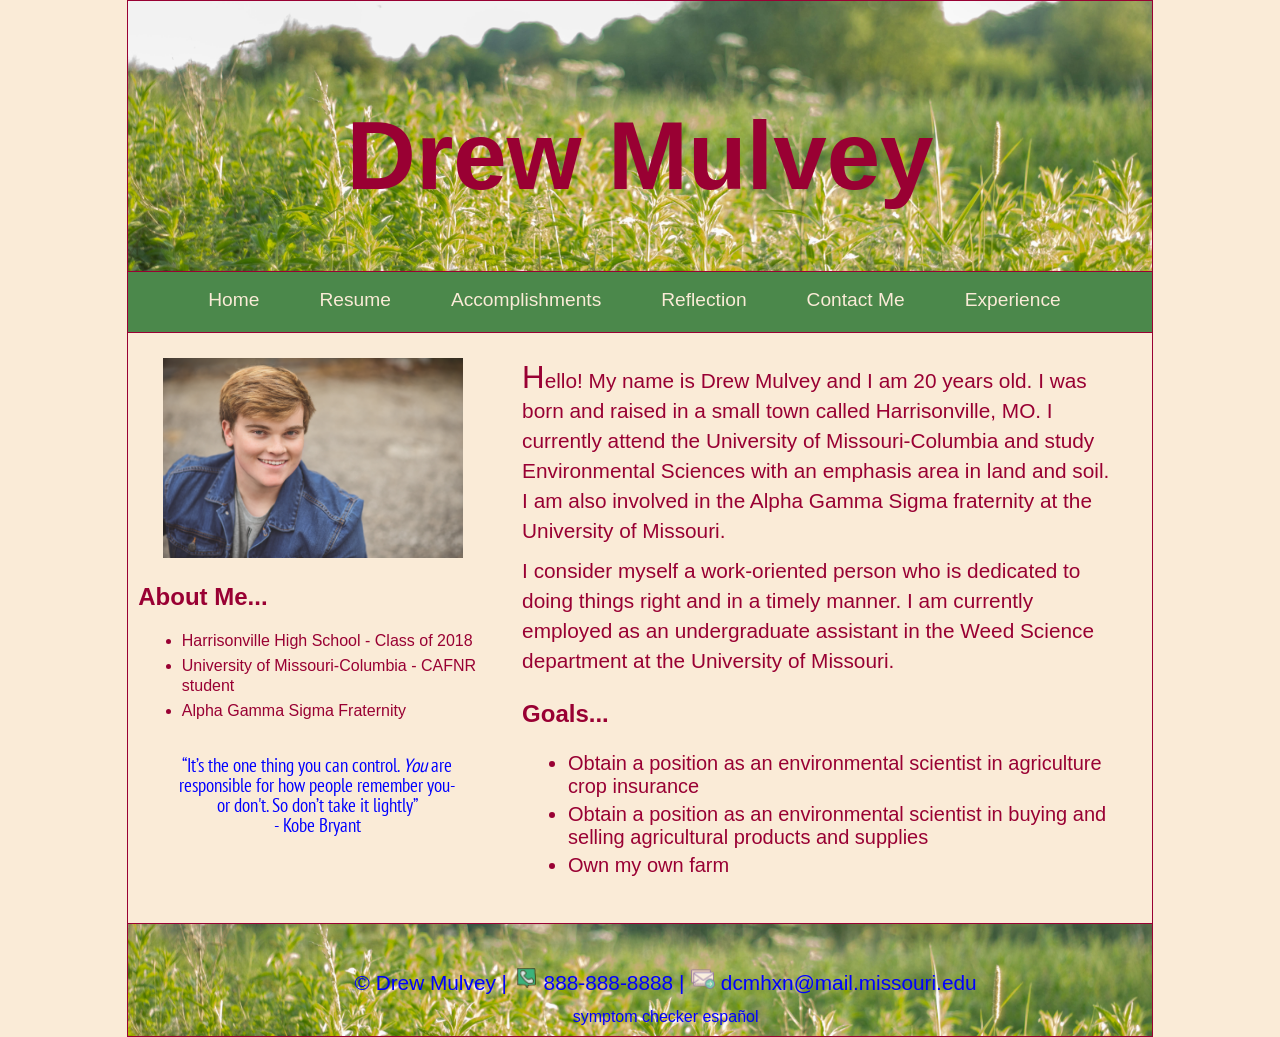
<file: islt_7310/islt_7310/index.html>
﻿<!DOCTYPE html>
<html lang="en-US">

<!--
Title:  Index page
Author:  Drew Mulvey
School/Term:  University of Missouri Spring 2020
Developed: Apr 5, 2020
Updated: May 1, 2020
Validated: May 8, 2020; Chrome & Firefox
-->      
      
<head>
       
<meta charset="utf-8">
<title>Home Page</title>

 <!--Custom font Week 6--> 
<link href="https://fonts.googleapis.com/css2?family=PT+Sans+Narrow&display=swap" rel="stylesheet">
 
 <!--favicon Week 6--> 
<link rel="shortcut icon" type="image/x-icon" href="favicon.ico">
    
<link rel="stylesheet"
href="style.css">
        
<link rel="stylesheet"
href="nav.css">
        
<style>
    a:hover{color:#990033;}
    a{text-decoration: none; font-size:125%;}
</style>

<!-- viewport meta tag Week 5-->   
<meta name="viewport" content="width=device-width, initial-scale=1">
      
 </head>

<body>
    <header><h1>Drew Mulvey</h1></header>
    <nav>
        <!--<div class="topnav">-->
        <!-- viewport meta tag Week 5-->
        <!--<a href="#" id="menu-icon">&#9776;</a>-->
        <!--<label id="hamburger">&#9776;</label>-->
        <a href="#" id="hamburger">&#9776;</a>
        <ul>
            <li class="active"><a href="index.html">Home</a></li>
            <li><a href="resume.html">Resume</a></li>
            <li><a href="accomplishments.html">Accomplishments</a></li>
            <li><a href="reflection.html">Reflection</a></li>
            <li><a href="Contact.html">Contact Me</a></li>
            <li>
                <a href="experience.html">Experience</a>
                <ul class="noMobile">
                    <li><a href="experience.html#Exp1">MU Lab Asst</a></li>
                    <li><a href="experience.html#Exp2">Turf Farm</a></li>
                    <li><a href="experience.html#Exp3">Lawn Care</a></li>
                </ul>
        </ul>

    </nav>
    
<!--   
   <SCRIPT LANGUAGE="JavaScript">


//Bread crumb script - Kevin Lynn Brown
//Duplicate directory names bug fix by JavaScriptKit.com
//Visit JavaScript Kit (http://javascriptkit.com) for script

var path = "";
var href = document.location.href;
var s = href.split("/");
for (var i=2;i<(s.length-1);i++) {
path+="<A HREF=\""+href.substring(0,href.indexOf("/"+s[i])+s[i].length+1)+"/\">"+s[i]+"</A> / ";
}
i=s.length-1;
path+="<A HREF=\""+href.substring(0,href.indexOf(s[i])+s[i].length)+"\">"+s[i]+"</A>";
var url = window.location.protocol + "//" + path;
document.writeln(url);

</script>
//-->
   
    <aside>
        <img src="images/Drew%20%20(6).jpg" alt="HeadShot" height="200">
        
        <h3>About Me...</h3>
       
        <ul style="font-size: 100%;"> 
            <li>Harrisonville High School - Class of 2018</li>
            <li>University of Missouri-Columbia - CAFNR student</li>
            <li>Alpha Gamma Sigma Fraternity</li>
        </ul>
        
        <blockquote>“It’s the one thing you can control. <em>You</em> are responsible for how people remember you-or don't. So don’t take it lightly” <br> - Kobe Bryant</blockquote>
    </aside>
    
    <main>
           
        <p>Hello! My name is Drew Mulvey and I am 20 years old. I was born and raised in a small town called Harrisonville, MO. I currently attend the University of Missouri-Columbia and study Environmental Sciences with an emphasis area in land and soil. I am also involved in the Alpha Gamma Sigma fraternity at the University of Missouri.</p>
        <p>I consider myself a work-oriented person who is dedicated to doing things right and in a timely manner. I am currently employed as an undergraduate assistant in the Weed Science department at the University of Missouri.</p>
    
     <!--Heading 2/2-->
        <h3 style="text-align: left;">Goals...</h3>

        <ul style="font-size: 125%;">
            <li>Obtain a position as an environmental scientist in agriculture crop insurance</li>
            <li>Obtain a position as an environmental scientist in buying and selling agricultural products and supplies</li>
            <li>Own my own farm</li>
        </ul>
    </main>
    
    <!--JavaScript credit
  <p align="left">This free script provided by <a href="http://javascriptkit.com">JavaScript Kit</a></p> --> 
  
<footer>
       <section class="box">
       <p>
        &copy; Drew Mulvey | 
        <img src="images/icons8-phone-24.png" alt="phone" class="phone">
        <img src="images/icons8-phone-24.png" alt="phone" class="phonebig">
        888-888-8888 |
        
      <img src="images/icons8-send-email-24.png" alt="email" class="email">
        <img src="images/icons8-send-email-24.png" alt="email" class="emailbig">
        <a href="mailto:dcmhxn@mail.missouri.edu">   dcmhxn@mail.missouri.edu </a>
    </p>
    
    </section>
    
    <div id="counter">
           <a href='https://www.symptoma.es/'>symptom checker español</a> <script type='text/javascript' src='https://www.freevisitorcounters.com/auth.php?id=df9302ecb84e5f877320fab4940d27d0bf8ca4aa'></script>
<script type="text/javascript" src="https://www.freevisitorcounters.com/en/home/counter/686211/t/9"></script>
        </div>  
   
    </footer>

</body>
    
</html>
</file>
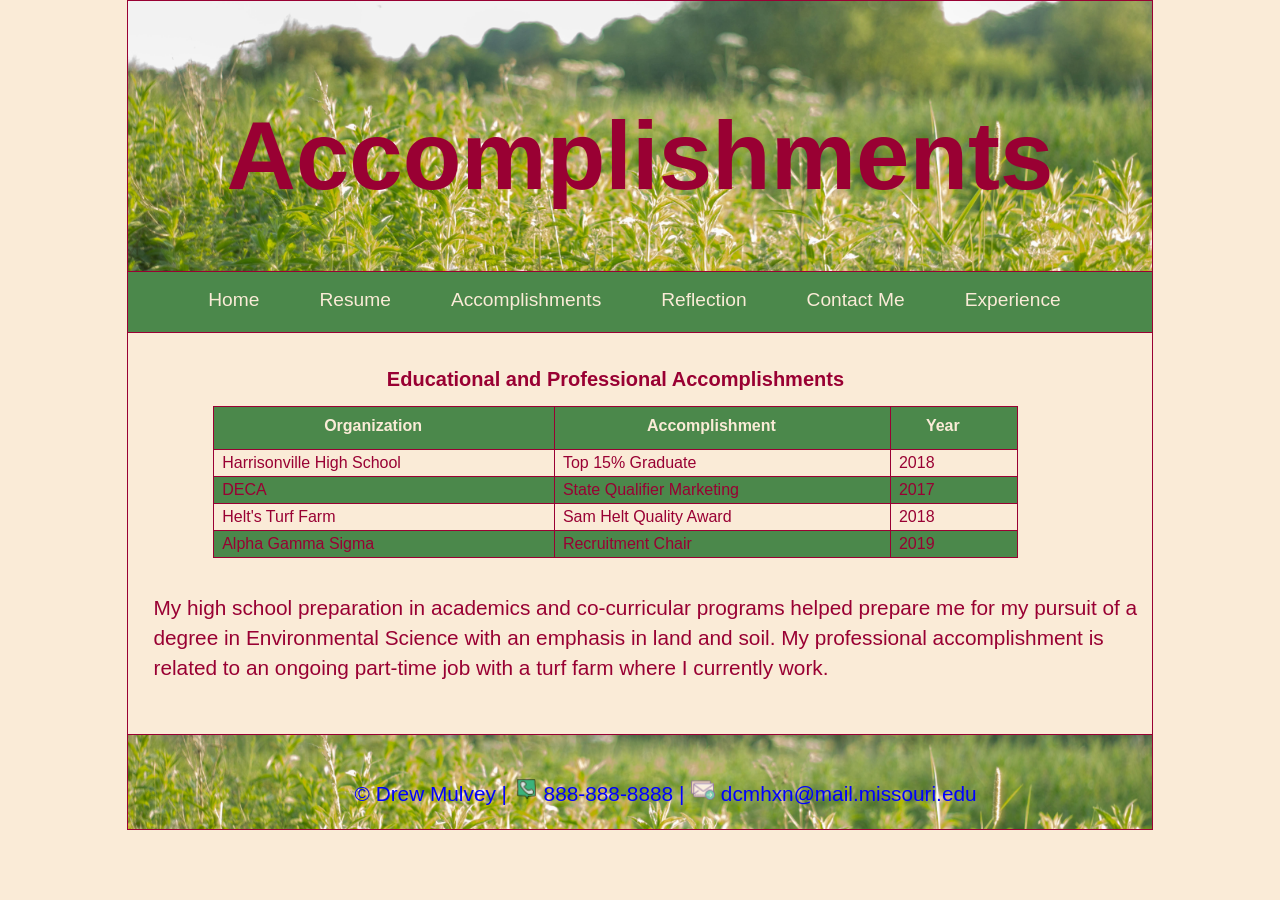
<file: islt_7310/islt_7310/accomplishments.html>
﻿<!DOCTYPE html>

<html lang="en-US">

<!--
Title:  Professional Accomplishments Page
Author:  Drew Mulvey
School/Term:  University of Missouri Spring 2020
Modified & Validated: May 8, 2020, Chrome, Firefox
-->

<head>

    <meta charset="utf-8">
    <title>Professional Accomplishments</title>
    
     <!--favicon Week 6--> 
    <link rel="shortcut icon" type="image/x-icon" href="favicon.ico">

    <link rel="stylesheet" href="style.css">

    <link rel="stylesheet" href="nav.css">

    <style>

        ul.a {
            list-style-type: square;
        }
    
        main {width: 97%;}
         
    </style>
    
    <!-- viewport meta tag Week 5-->
    <meta name="viewport" content="width=device-width, initial-scale=1">
    
</head>

<body>

    <h1>Accomplishments</h1>
    <nav>
        <!--<div class="topnav">-->
        <!-- viewport meta tag Week 5-->
        <!--<a href="#" id="menu-icon">&#9776;</a>-->
        <!--<label id="hamburger">&#9776;</label>-->
        <a href="#" id="hamburger">&#9776;</a>
        <ul>
            <li class="active"><a href="index.html">Home</a></li>
            <li><a href="resume.html">Resume</a></li>
            <li><a href="accomplishments.html">Accomplishments</a></li>
            <li><a href="reflection.html">Reflection</a></li>
            <li><a href="Contact.html">Contact Me</a></li>
            <li>
                <a href="experience.html">Experience</a>
                <ul class="noMobile">
                    <li><a href="experience.html#Exp1">MU Lab Asst</a></li>
                    <li><a href="experience.html#Exp2">Turf Farm</a></li>
                    <li><a href="experience.html#Exp3">Lawn Care</a></li>
                </ul>
        </ul>

    </nav>

   <!--< Hide aside for table - week 7
    <aside>
        <img src="images/Drew%20%20(6).jpg" alt="HeadShot" height="200">
        
        <blockquote>“It’s the one thing you can control. <em>You</em> are responsible for how people remember you-or don't. So don’t take it lightly” <br> - Kobe Bryant</blockquote>
    </aside>
    -->

    <main> 
    
    <!--Table, Figure, and figcaption Week 7-->
   <figure>
     
    <figcaption>Educational and Professional Accomplishments</figcaption>
    
    <table>
      
        <thead>
        <tr>
            <th id="hdr_Organization" scope="col">Organization</th>
            <th id="hdr_Accomplishment" scope="col">Accomplishment</th>
            <th id="hdr_Year" scope="col">Year</th>
        </tr>
        </thead>
        
        <tbody>
        <tr>
            <td headers="hdr_Organization">Harrisonville High School</td>
            <td headers="hdr_Accomplishment">Top 15% Graduate</td>
            <td headers="hdr_Year">2018</td>
        </tr>
        
        <tr>
            <td>DECA</td>
            <td>State Qualifier Marketing</td>
            <td>2017</td>
        </tr>
      
        <tr>
            <td>Helt's Turf Farm</td>
            <td>Sam Helt Quality Award</td>
            <td>2018</td>
        </tr>
        
        <tr>
            <td>Alpha Gamma Sigma</td>
            <td>Recruitment Chair</td>
            <td>2019</td>
        </tr>
        
        </tbody>
        
         </table>
         </figure>
         
        <!--<Unordered List 
        <h3>Educational</h3>

        <ul style="font-size: 125%" class="a">
            <li>Top 15% of Graduating Class - May 2018</li>
            <li>Missouri State DECA Qualifier, Buying and Merchandising - March 2017</li>
        </ul>

        <h3>Professional</h3>

        <ul style="font-size: 125%" class="a">
            <li>July 2018 - Sam Helt "Best Quality Award"</li>
        </ul>
        -->

        <p>My high school preparation in academics and co-curricular programs helped prepare me for my pursuit of a degree in Environmental Science with an emphasis in land and soil. My professional accomplishment is related to an ongoing part-time job with a turf farm where I currently work.</p>
        
    </main>

  <footer>
       <section class="box">
       <p>
        &copy; Drew Mulvey | 
        <img src="images/icons8-phone-24.png" alt="phone" class="phone">
        <img src="images/icons8-phone-24.png" alt="phone" class="phonebig">
        888-888-8888 |
        
      <img src="images/icons8-send-email-24.png" alt="email" class="email">
        <img src="images/icons8-send-email-24.png" alt="email" class="emailbig">
        <a href="mailto:dcmhxn@mail.missouri.edu">   dcmhxn@mail.missouri.edu </a>
    </p>
    </section>
    </footer>


</body>
    
</html>
</file>
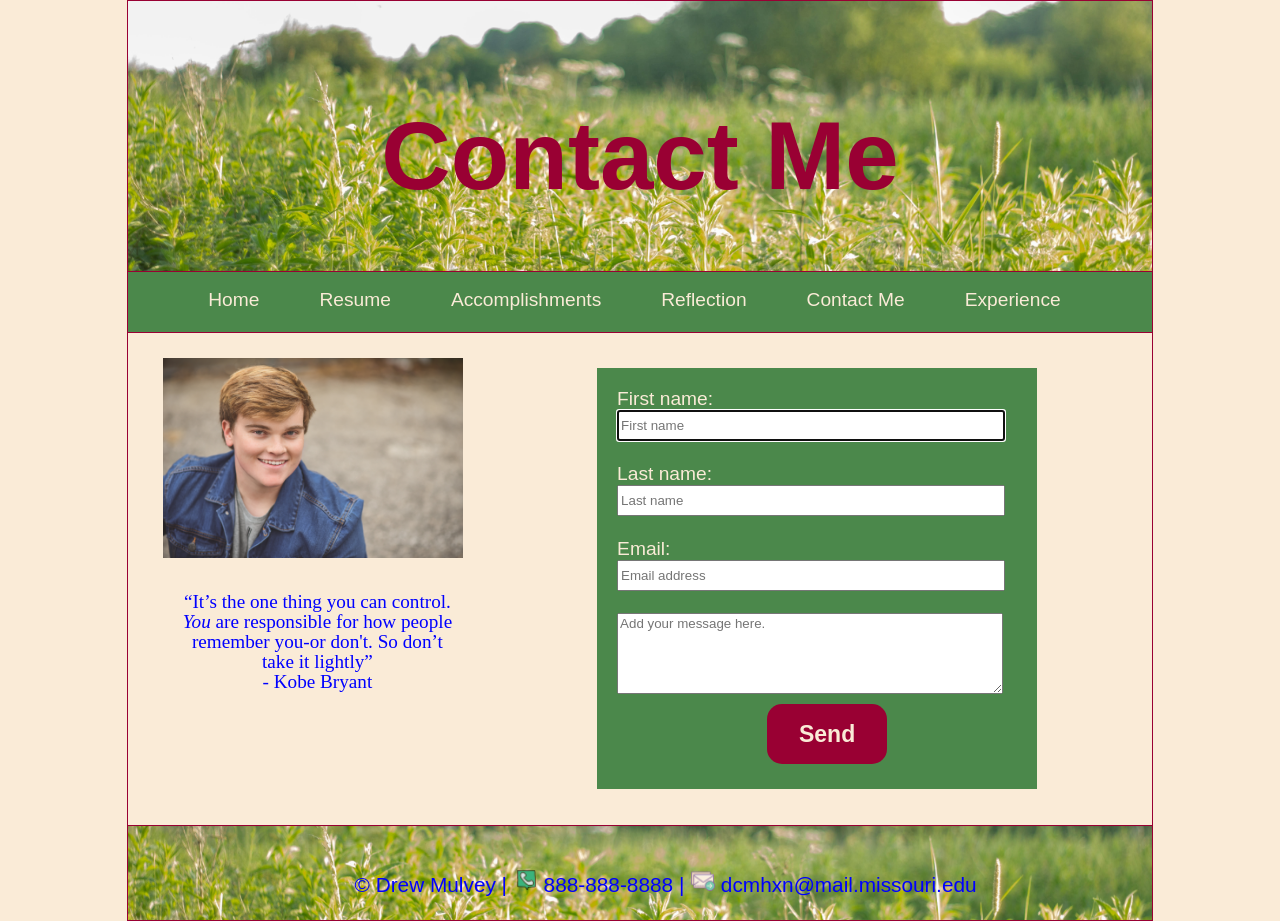
<file: islt_7310/islt_7310/Contact.html>
<!DOCTYPE html>
<html lang="en-US">
<!--
Title:  Contact Me page
Author:  Drew Mulvey
School/Term:  University of Missouri Spring 2020
Developed: Apr 5, 2020
Updated: May 1, 2020
Validated: May 8, 2020; Chrome & Firefox
-->
<head>
       
<meta charset="utf-8">
<title>Contact Me Page</title>
   
    <!--favicon Week 6--> 
<link rel="shortcut icon" type="image/x-icon" href="favicon.ico">
    
<link rel="stylesheet"
href="style.css">
        
<link rel="stylesheet"
href="nav.css">
        
<style>
     a:hover{color:#990033;}
    a{text-decoration: none; font-size:125%;}
    
</style>

<!-- viewport meta tag Week 5-->   
<meta name="viewport" content="width=device-width, initial-scale=1">
      
 </head>

<body>
    <header><h1>Contact Me</h1></header>
    <nav>
        <!--<div class="topnav">-->
        <!-- viewport meta tag Week 5-->
        <!--<a href="#" id="menu-icon">&#9776;</a>-->
        <!--<label id="hamburger">&#9776;</label>-->
        <a href="#" id="hamburger">&#9776;</a>
        <ul>
            <li class="active"><a href="index.html">Home</a></li>
            <li><a href="resume.html">Resume</a></li>
            <li><a href="accomplishments.html">Accomplishments</a></li>
            <li><a href="reflection.html">Reflection</a></li>
            <li><a href="Contact.html">Contact Me</a></li>
            <li>
                <a href="experience.html">Experience</a>
                <ul class="noMobile">
                    <li><a href="experience.html#Exp1">MU Lab Asst</a></li>
                    <li><a href="experience.html#Exp2">Turf Farm</a></li>
                    <li><a href="experience.html#Exp3">Lawn Care</a></li>
                </ul>
        </ul>

        <!--</div>-->
    </nav>
   
   <aside>
        <img src="images/Drew%20%20(6).jpg" alt="HeadShot" height="200">
        
        <blockquote>“It’s the one thing you can control. <em>You</em> are responsible for how people remember you-or don't. So don’t take it lightly” <br> - Kobe Bryant</blockquote>
    </aside>
    
<main>

<!--Contact Form Week 7-->
<div class="container">
   
    <form action= "mailto:dcmhxn@mail.missouri.edu?Subject=Professional%20Website%20Contact" method="post" enctype="text/plain">

    <label class="label" for="firstname">First name:</label>
    <input type="text" id="firstname" placeholder="First name" autofocus required> 
    <br>
    <br>
    
    <label class="label" for="lastname" >Last name:</label>
    <input type="text" id="lastname" placeholder="Last name" required>
    <br>
    <br>
        
    <label class="label" for="email">Email:</label>
    <input type="email" id="email" placeholder="Email address" required>
    <br> 
    <br>
        
    <textarea id="message" placeholder="Add your message here." required></textarea>   
    <br>
       
    <input type="submit" id="submit" value="Send">
    
  </form>
</div>
       
</main>
    
  <footer>
       <section class="box">
       <p>
        &copy; Drew Mulvey | 
        <img src="images/icons8-phone-24.png" alt="phone" class="phone">
        <img src="images/icons8-phone-24.png" alt="phone" class="phonebig">
        888-888-8888 |
        
      <img src="images/icons8-send-email-24.png" alt="email" class="email">
        <img src="images/icons8-send-email-24.png" alt="email" class="emailbig">
        <a href="mailto:dcmhxn@mail.missouri.edu">   dcmhxn@mail.missouri.edu </a>
    </p>
    </section>
    </footer>

</body>
    
</html>
</file>
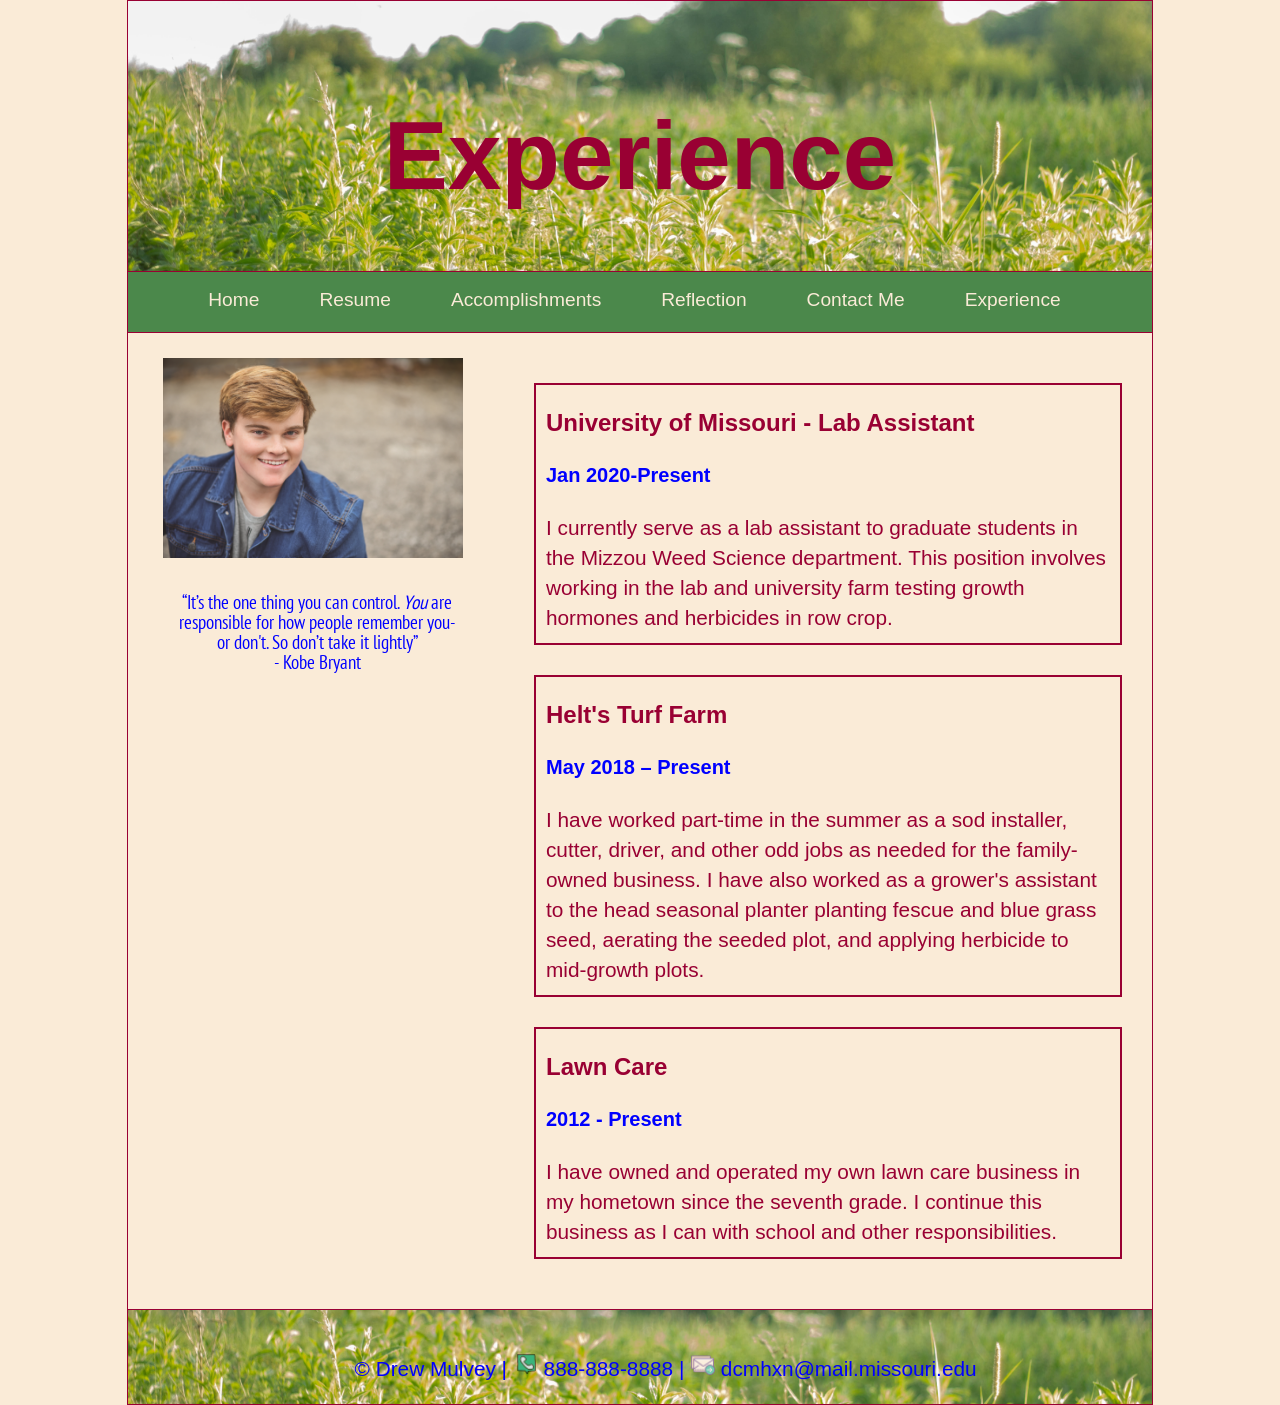
<file: islt_7310/islt_7310/experience.html>
<!DOCTYPE html>
<html lang="en-US">
<!--
Title:  Experience page
Author:  Drew Mulvey
School/Term:  University of Missouri Spring 2020
Developed: Apr 30, 2020
Updated: May 1, 2020
Validated: May 8, 2020; Chrome & Firefox
-->
<head>
       
<meta charset="utf-8">
<title>Experience Page</title>

 <!--Custom font Week 6--> 
<link href="https://fonts.googleapis.com/css2?family=PT+Sans+Narrow&display=swap" rel="stylesheet">
 
 <!--favicon Week 6--> 
<link rel="shortcut icon" type="image/x-icon" href="favicon.ico">
    
<link rel="stylesheet"
href="style.css">
        
<link rel="stylesheet"
href="nav.css">
        
<style>
    a:hover{color:#990033;}
    a{text-decoration: none; font-size:125%;}
</style>

<!-- viewport meta tag Week 5-->   
<meta name="viewport" content="width=device-width, initial-scale=1">
      
 </head>

<body>
    <header><h1>Experience</h1></header>
    <nav>
        <!--<div class="topnav">-->
        <!-- viewport meta tag Week 5-->
        <!--<a href="#" id="menu-icon">&#9776;</a>-->
        <!--<label id="hamburger">&#9776;</label>-->
        <a href="#" id="hamburger">&#9776;</a>
        <ul>
            <li class="active"><a href="index.html">Home</a></li>
            <li><a href="resume.html">Resume</a></li>
            <li><a href="accomplishments.html">Accomplishments</a></li>
            <li><a href="reflection.html">Reflection</a></li>
            <li><a href="Contact.html">Contact Me</a></li>
            <li>
                <a href="experience.html">Experience</a>
                <ul class="noMobile">
                    <li><a href="experience.html#Exp1">MU Lab Asst</a></li>
                    <li><a href="experience.html#Exp2">Turf Farm</a></li>
                    <li><a href="experience.html#Exp3">Lawn Care</a></li>
                </ul>
        </ul>   
     </nav>
<!--</div>-->
   
    <aside>
        <img src="images/Drew%20%20(6).jpg" alt="HeadShot" height="200">
        
        <blockquote>“It’s the one thing you can control. <em>You</em> are responsible for how people remember you-or don't. So don’t take it lightly” <br> - Kobe Bryant</blockquote>
    </aside>
   
    <main>

    <section id="Exp1">
    <h3>University of Missouri - Lab Assistant</h3>
    <h4>Jan 2020-Present</h4>
    <p>I currently serve as a lab assistant to graduate students in the Mizzou Weed Science department. This position involves working in the lab and university farm testing growth hormones and herbicides in row crop.
        </p></section>
        
    <section id="Exp2">
        <h3>Helt's Turf Farm</h3>
        <h4>May 2018 – Present</h4>
        <p>I have worked part-time in the summer as a sod installer, cutter, driver, and other odd jobs as needed for the family-owned business. I have also worked as a grower's assistant to the head seasonal planter planting fescue and blue grass seed, aerating the seeded plot, and applying herbicide to mid-growth plots. </p>
        </section>
        
    <section id="Exp3">
        <h3>Lawn Care</h3>
        <h4>2012 - Present</h4>
        <p>I have owned and operated my own lawn care business in my hometown since the seventh grade. I continue this business as I can with school and other responsibilities.</p>
        </section> 
        
    </main>
    
   <footer>
       <section class="box">
       <p>
        &copy; Drew Mulvey | 
        <img src="images/icons8-phone-24.png" alt="phone" class="phone">
        <img src="images/icons8-phone-24.png" alt="phone" class="phonebig">
        888-888-8888 |
        
     <img src="images/icons8-send-email-24.png" alt="email" class="email">
        <img src="images/icons8-send-email-24.png" alt="email" class="emailbig">
        <a href="mailto:dcmhxn@mail.missouri.edu">   dcmhxn@mail.missouri.edu </a>
    </p>
    </section>
    </footer>

</body>
    
</html>
</file>
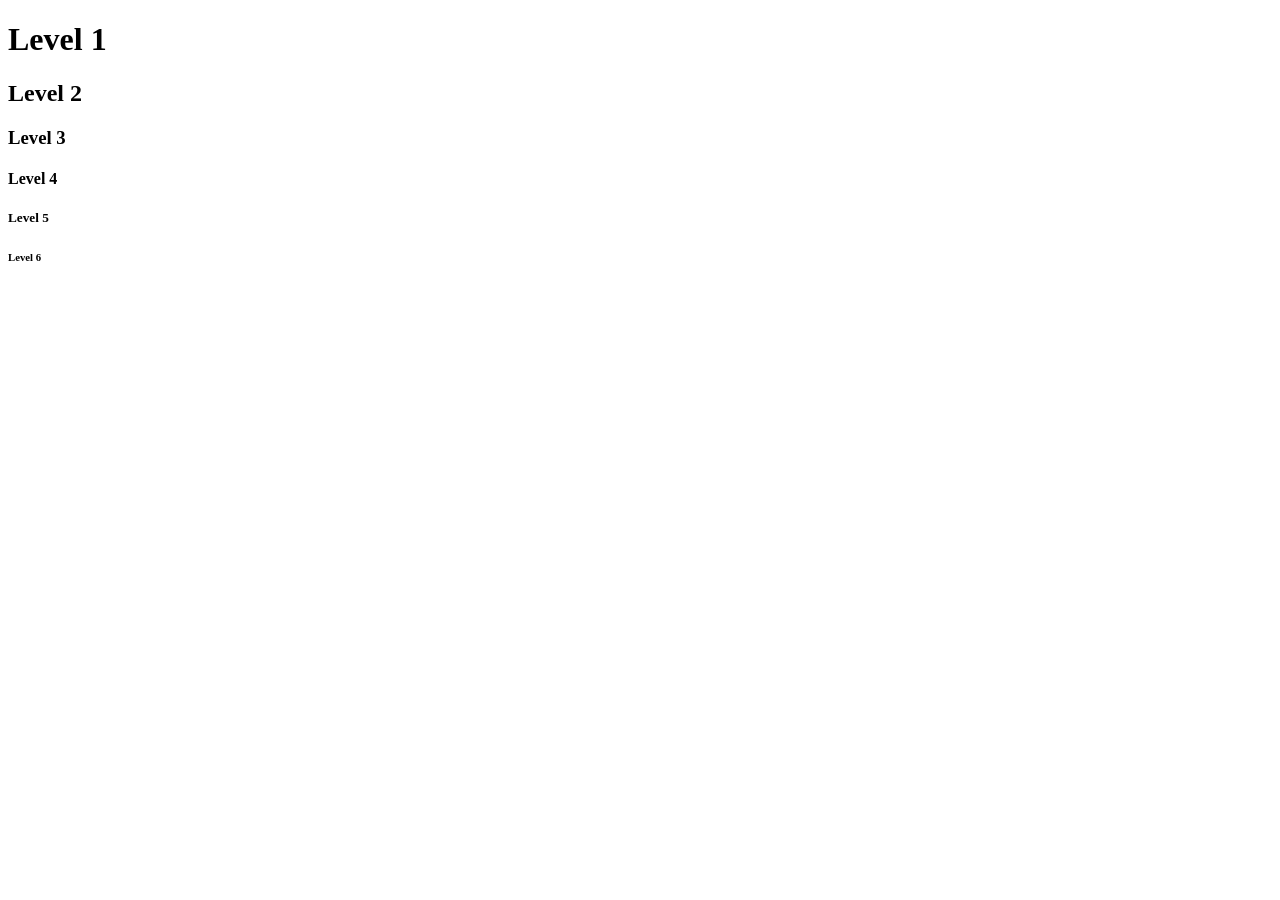
<file: islt_7310/islt_7310/headings.html>
<!DOCTYPE html>
<html lang="en-US">
    <head>
        <meta charset="utf-8">               
        <title>Formatting Text - Headings</title>
    </head>
    <body>
        <h1>Level 1</h1>    
        <h2>Level 2</h2>
        <h3>Level 3</h3>
        <h4>Level 4</h4>
        <h5>Level 5</h5>
        <h6>Level 6</h6>
    </body>
</html>
</file>
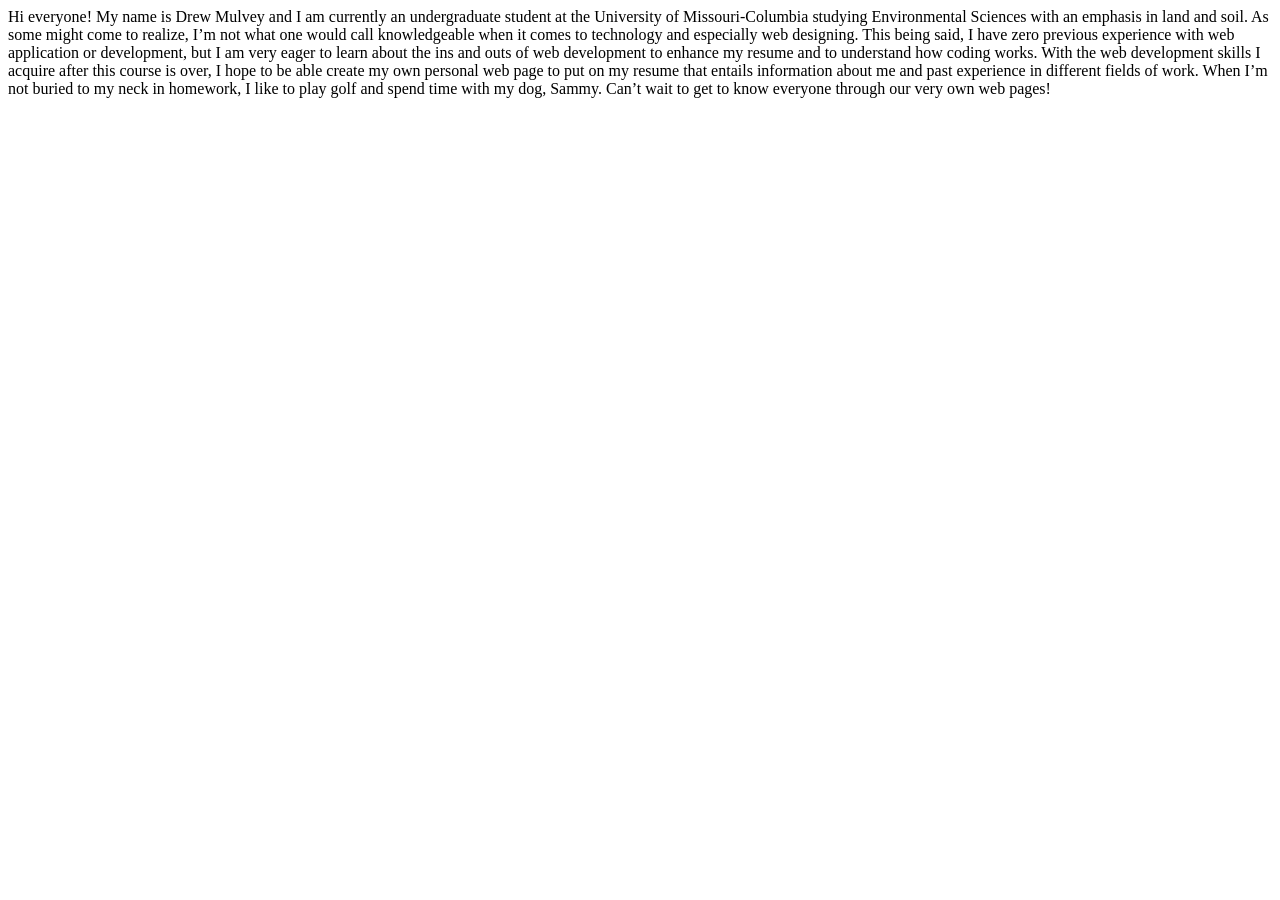
<file: islt_7310/islt_7310/introHTML_Mulvey.html>
<!DOCTYPE html>
<html lang="en-US">
<head>
<meta charset="utf-8">
<title>Welcome to Drew Mulvey's Website</title>
</head>
<body>
Hi everyone! My name is Drew Mulvey and I am currently an undergraduate student at the University of Missouri-Columbia studying Environmental Sciences with an emphasis in land and soil. As some might come to realize, I’m not what one would call knowledgeable when it comes to technology and especially web designing. This being said, I have zero previous experience with web application or development, but I am very eager to learn about the ins and outs of web development to enhance my resume and to understand how coding works. With the web development skills I acquire after this course is over, I hope to be able create my own personal web page to put on my resume that entails information about me and past experience in different fields of work. When I’m not buried to my neck in homework, I like to play golf and spend time with my dog, Sammy. Can’t wait to get to know everyone through our very own web pages! 
</body>
</html>
</file>
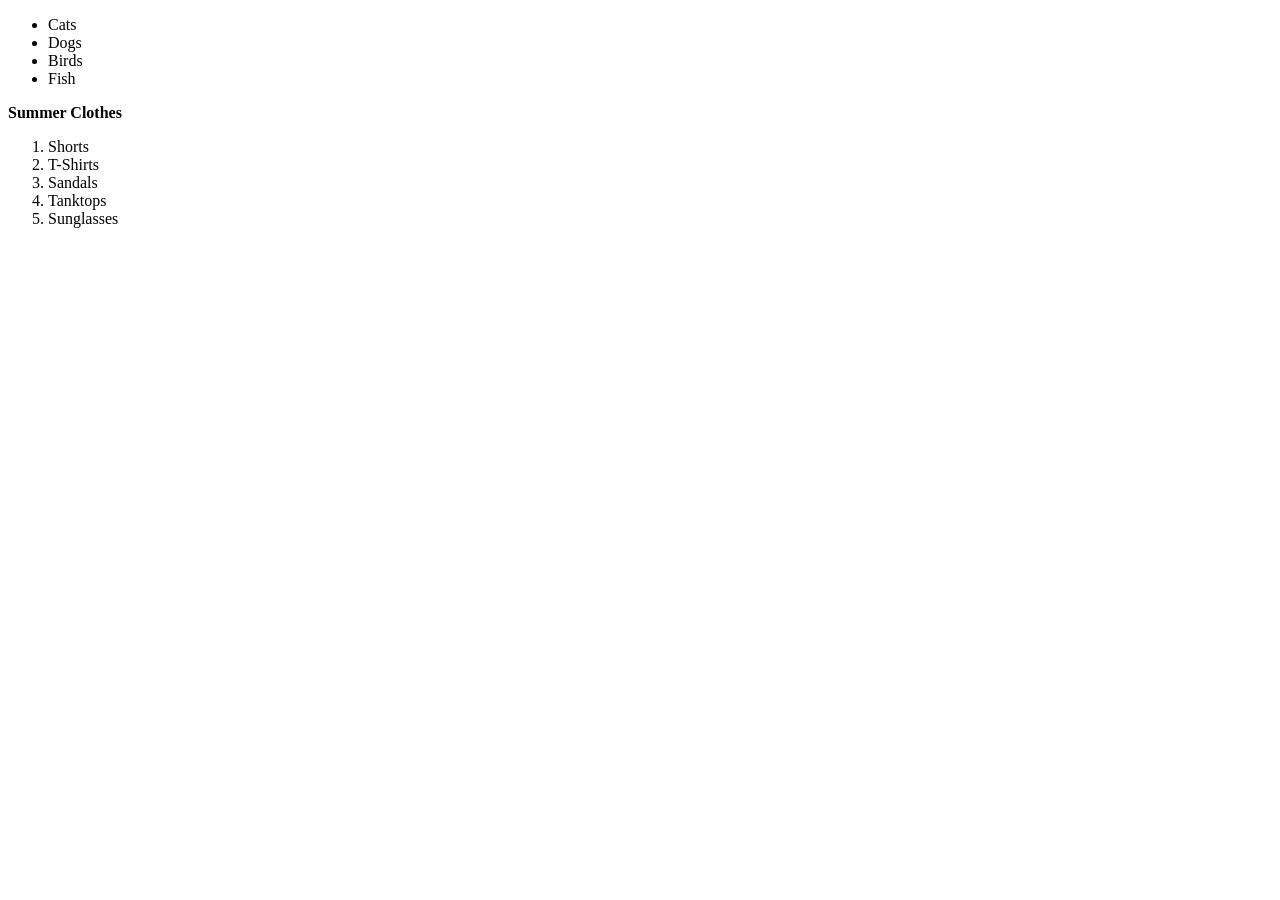
<file: islt_7310/islt_7310/lists.html>
<!DOCTYPE html>
<html lang="en-US">
    <head>
        <meta charset="utf-8">               
        <title>Formatting Text - Lists</title>
    </head>
    <body>
        <ul>
            <li>Cats</li>
            <li>Dogs</li>
            <li>Birds</li>
            <li>Fish</li>
        </ul>
    
        <p><strong>Summer Clothes</strong></p>
        <ol>
            <li>Shorts</li>
            <li>T-Shirts</li>
            <li>Sandals</li>
            <li>Tanktops</li>
            <li>Sunglasses</li>
        </ol>
    </body>
</html>
</file>
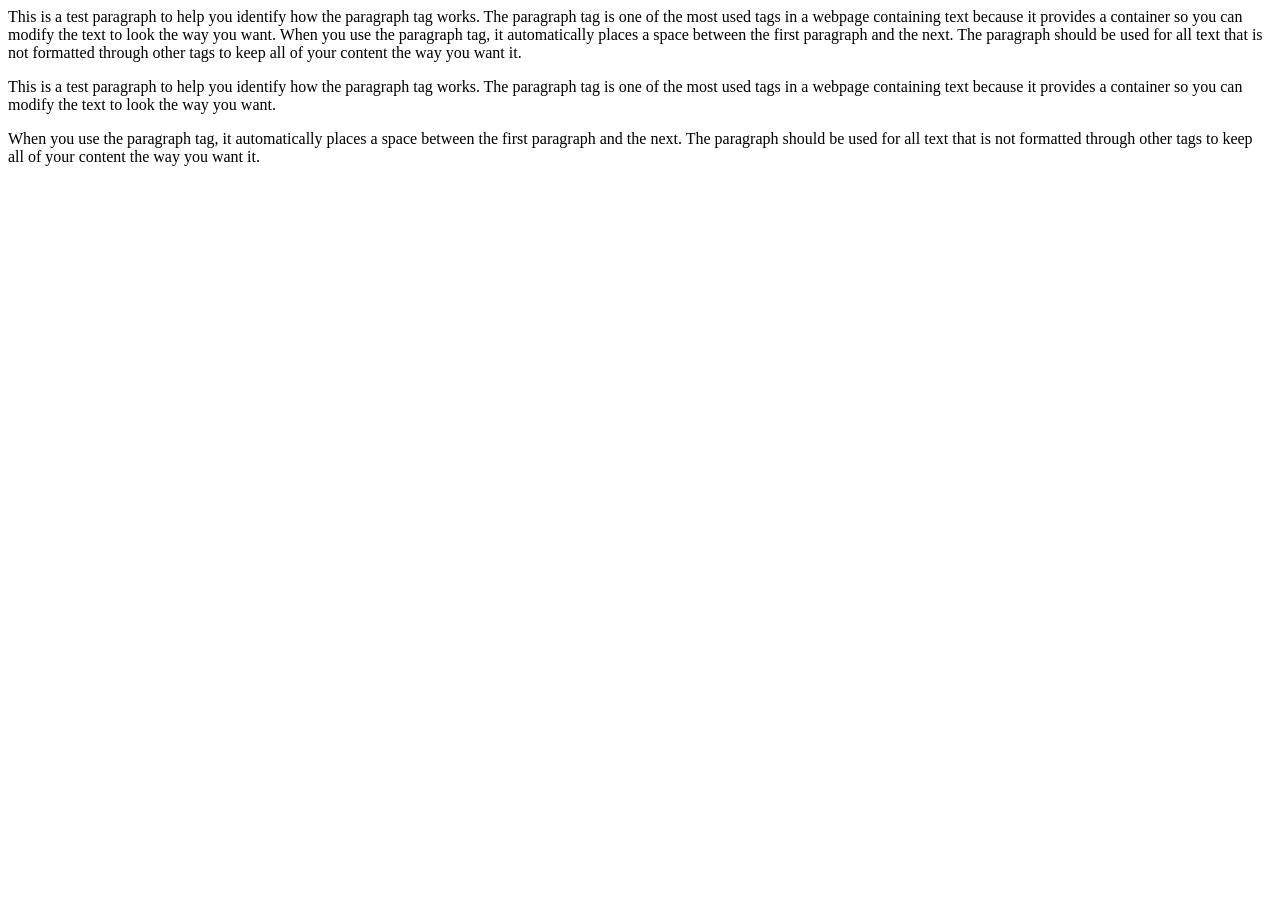
<file: islt_7310/islt_7310/paragraphs.html>
<!DOCTYPE html>
<html lang="en-US">
    <head>
        <meta charset="utf-8">               
        <title>Formatting Text - Paragraphs</title>
    </head>
    <body>
        This is a test paragraph to help you identify how the paragraph tag works. The paragraph tag is one of the most used tags in a webpage containing text because it provides a container so you can modify the text to look the way you want.
        
        When you use the paragraph tag, it automatically places a space between the first paragraph and the next. The paragraph should be used for all text that is not formatted through other tags to keep all of your content the way you want it.
        
        <p>This is a test paragraph to help you identify how the paragraph tag works. The paragraph tag is one of the most used tags in a webpage containing text because it provides a container so you can modify the text to look the way you want.</p>
        <p>When you use the paragraph tag, it automatically places a space between the first paragraph and the next. The paragraph should be used for all text that is not formatted through other tags to keep all of your content the way you want it.</p>
    </body>
</html>
</file>
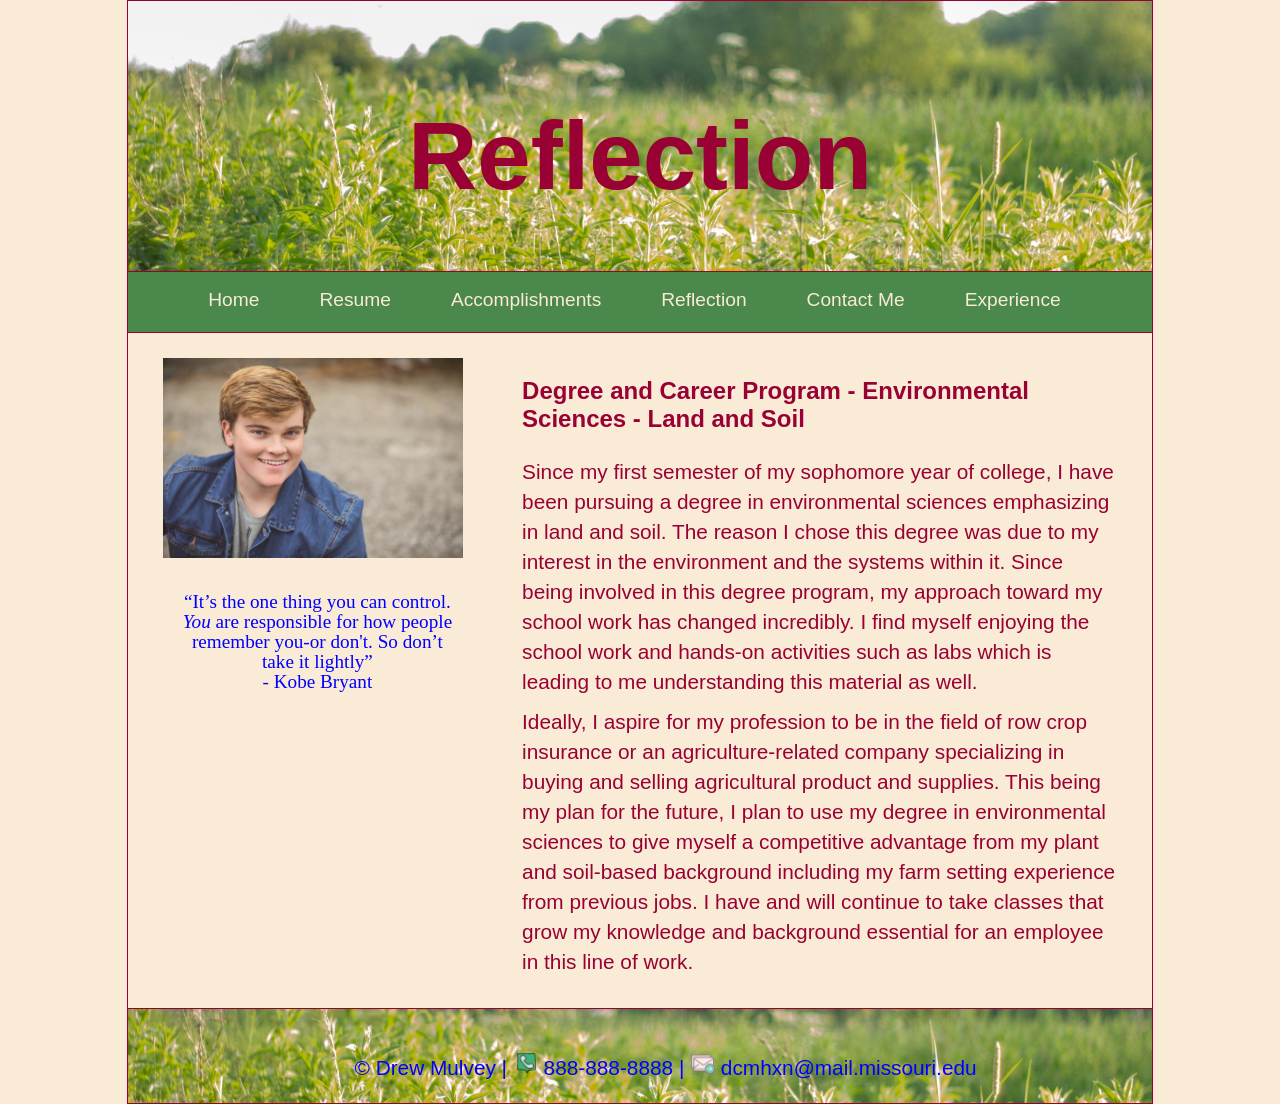
<file: islt_7310/islt_7310/reflection.html>
﻿<!DOCTYPE html>
<html lang="en-US">
<!--
Title: Reflection Page
Author:  Drew Mulvey
School/Term:  University of Missouri Spring 2020
Developed: Apr 18, 2020
Validated:  May 8, 2020 Chrome & Firefox
-->
<head>

    <meta charset="utf-8">
    <title>Reflection</title>
    
     <!--favicon Week 6--> 
<link rel="shortcut icon" type="image/x-icon" href="favicon.ico">

    <link rel="stylesheet"
          href="style.css">

    <link rel="stylesheet"
          href="nav.css">

    <style>

    a:hover{color:#990033;}
    a{text-decoration: none; font-size:125%;
        }
        
    </style>
    <!-- viewport meta tag Week 5-->
    <meta name="viewport" content="width=device-width, initial-scale=1">
</head>

<body>
    <h1>Reflection</h1>
    <nav>
        <!--<div class="topnav">-->
        <!-- viewport meta tag Week 5-->
        <!--<a href="#" id="menu-icon">&#9776;</a>-->
        <!--<label id="hamburger">&#9776;</label>-->
        <a href="#" id="hamburger">&#9776;</a>
        <ul>
            <li class="active"><a href="index.html">Home</a></li>
            <li><a href="resume.html">Resume</a></li>
            <li><a href="accomplishments.html">Accomplishments</a></li>
            <li><a href="reflection.html">Reflection</a></li>
            <li><a href="Contact.html">Contact Me</a></li>
            <li>
                <a href="experience.html">Experience</a>
                <ul class="noMobile">
                    <li><a href="experience.html#Exp1">MU Lab Asst</a></li>
                    <li><a href="experience.html#Exp2">Turf Farm</a></li>
                    <li><a href="experience.html#Exp3">Lawn Care</a></li>
                </ul>
        </ul>

        <!--</div>-->
    </nav>
    <aside>
        <img src="images/Drew%20%20(6).jpg" alt="HeadShot" height="200">
        
        <blockquote>“It’s the one thing you can control. <em>You</em> are responsible for how people remember you-or don't. So don’t take it lightly” <br> - Kobe Bryant</blockquote>
    </aside>
    <main>
        <h3>Degree and Career Program - Environmental Sciences - Land and Soil</h3>

        <p>Since my first semester of my sophomore year of college, I have been pursuing a degree in environmental sciences emphasizing in land and soil. The reason I chose this degree was due to my interest in the environment and the systems within it. Since being involved in this degree program, my approach toward my school work has changed incredibly. I find myself enjoying the school work and hands-on activities such as labs which is leading to me understanding this material as well.</p>
        <p>Ideally, I aspire for my profession to be in the field of row crop insurance or an agriculture-related company specializing in buying and selling agricultural product and supplies. This being my plan for the future, I plan to use my degree in environmental sciences to give myself a competitive advantage from my plant and soil-based background including my farm setting experience from previous jobs. I have and will continue to take classes that grow my knowledge and background essential for an employee in this line of work.</p>

    </main>

    <!--Semantic Element 3/3-->
 <footer>
       <section class="box">
       <p>
        &copy; Drew Mulvey | 
        <img src="images/icons8-phone-24.png" alt="phone" class="phone">
        <img src="images/icons8-phone-24.png" alt="phone" class="phonebig">
        888-888-8888 |
        
      <img src="images/icons8-send-email-24.png" alt="email" class="email">
        <img src="images/icons8-send-email-24.png" alt="email" class="emailbig">
        <a href="mailto:dcmhxn@mail.missouri.edu">   dcmhxn@mail.missouri.edu </a>
    </p>
    </section>
    </footer>

</body>
    
</html>
</file>
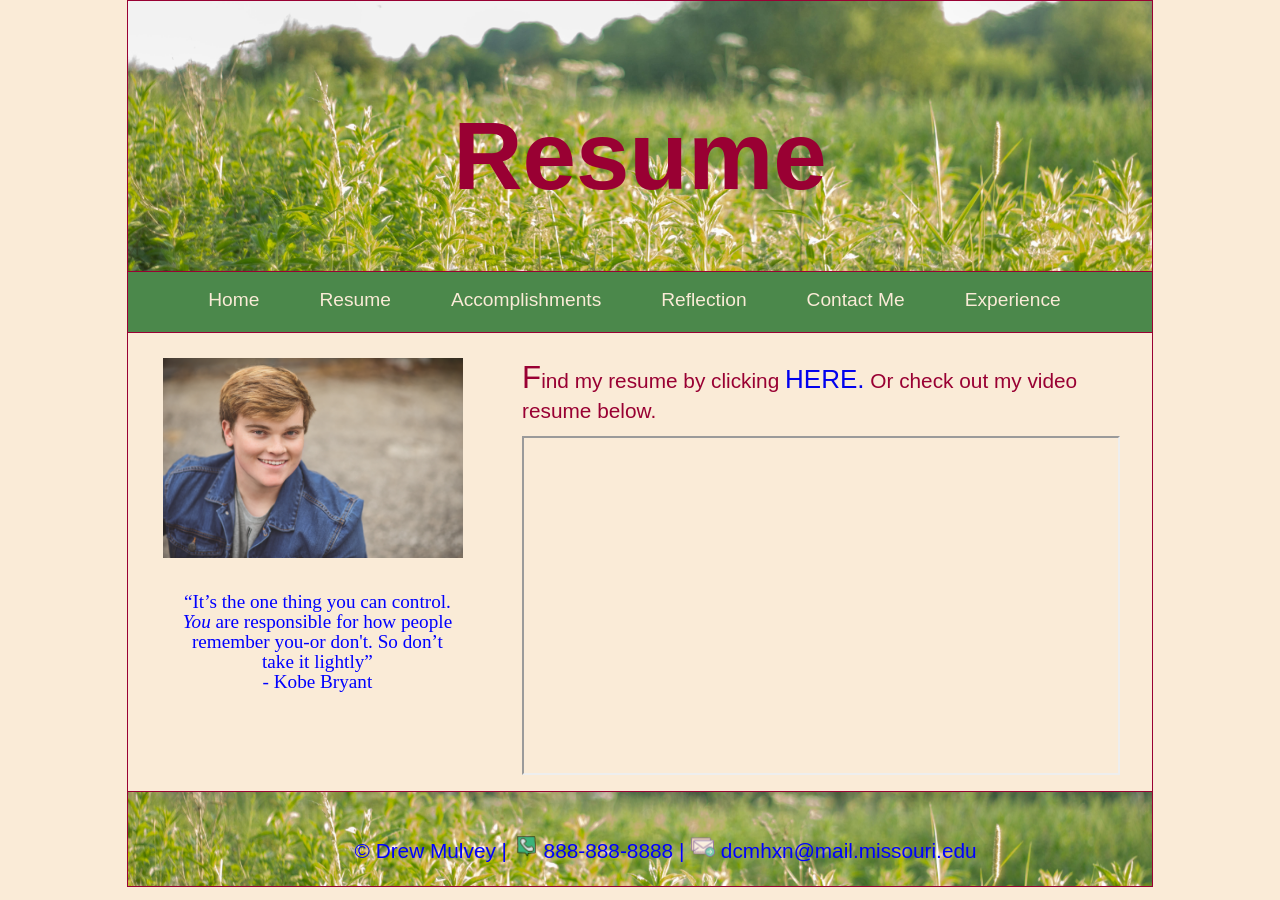
<file: islt_7310/islt_7310/resume.html>
﻿<!DOCTYPE html>
<html lang="en">

<!--
Title: Resume
Author:  Drew Mulvey
School/Term:  University of Missouri Spring 2020
Developed: Apr 5, 2020
Modified & Validated: May 8, 2020 - Chrome, Firefox
-->
   
<head>
    <meta charset="UTF-8">
    <title>Resume</title>
    
     <!--favicon Week 6--> 
<link rel="shortcut icon" type="image/x-icon" href="favicon.ico">

    <link rel="stylesheet"
          href="style.css">

    <link rel="stylesheet"
          href="nav.css">

    <style>

    a:hover{color:#990033;}
    a{text-decoration: none; font-size:125%;
        }

    </style>
    <!-- viewport meta tag Week 5-->
    <meta name="viewport" content="width=device-width, initial-scale=1">
</head>


<body>

    <h1>Resume</h1>
    <nav>
        <!--<div class="topnav">-->
        <!-- viewport meta tag Week 5-->
        <!--<a href="#" id="menu-icon">&#9776;</a>-->
        <!--<label id="hamburger">&#9776;</label>-->
        <a href="#" id="hamburger">&#9776;</a>
        <ul>
            <li class="active"><a href="index.html">Home</a></li>
            <li><a href="resume.html">Resume</a></li>
            <li><a href="accomplishments.html">Accomplishments</a></li>
            <li><a href="reflection.html">Reflection</a></li>
            <li><a href="Contact.html">Contact Me</a></li>
            <li>
                <a href="experience.html">Experience</a>
                <ul class="noMobile">
                    <li><a href="experience.html#Exp1">MU Lab Asst</a></li>
                    <li><a href="experience.html#Exp2">Turf Farm</a></li>
                    <li><a href="experience.html#Exp3">Lawn Care</a></li>
                </ul>
        </ul>

        <!--</div>-->
    </nav>
    

    <aside>
        <img src="images/Drew%20%20(6).jpg" alt="HeadShot" height="200">
        
        <blockquote>“It’s the one thing you can control. <em>You</em> are responsible for how people remember you-or don't. So don’t take it lightly” <br> - Kobe Bryant</blockquote>
    </aside>
    <main>
       
         <p>Find my resume by clicking <a href="docs/Mulveyresume.pdf"> HERE.</a> Or check out my video resume below.</p>
         
<!--Videoresume - embedded video from youtube week 6--> 
       <div class="iframe-container">    
       <iframe width="560" height="315" src="https://www.youtube.com/embed/8Xem7IivA2Y" allow="accelerometer; autoplay; encrypted-media; gyroscope; picture-in-picture" allowfullscreen></iframe></div>
        
    </main>
    
   <footer>
       <section class="box">
       <p>
        &copy; Drew Mulvey | 
        <img src="images/icons8-phone-24.png" alt="phone" class="phone">
        <img src="images/icons8-phone-24.png" alt="phone" class="phonebig">
        888-888-8888 |
        
      <img src="images/icons8-send-email-24.png" alt="email" class="email">
        <img src="images/icons8-send-email-24.png" alt="email" class="emailbig">
        <a href="mailto:dcmhxn@mail.missouri.edu">   dcmhxn@mail.missouri.edu </a>
    </p>
    </section>
    </footer>
     
</body>
</html>
</file>
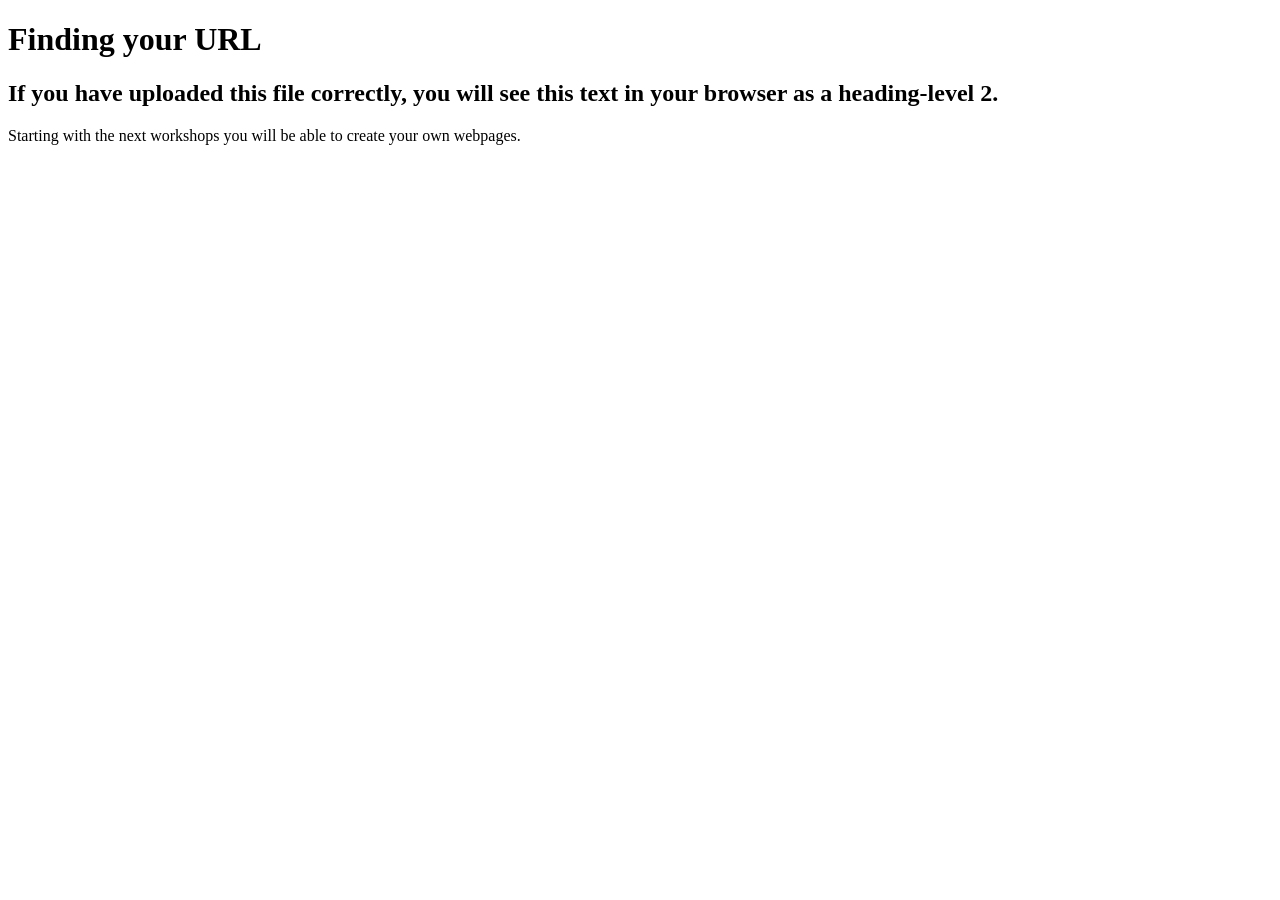
<file: islt_7310/islt_7310/test.html>
<!DOCTYPE html>
<html>
    
    <head>
        <meta charset="utf-8">
       <title>Finding Your URL</title>
        <meta name="description" content="Finding your URL in GitHub">
    </head>
    <body>
        
        <h1>Finding your URL</h1>
        <h2>If you have uploaded this file correctly, you will see this text in your browser as a heading-level 2.</h2>
        
        <p>
            Starting with the next workshops you will be able to create your own webpages.
        </p>
        
    
    </body>
</html>
</file>
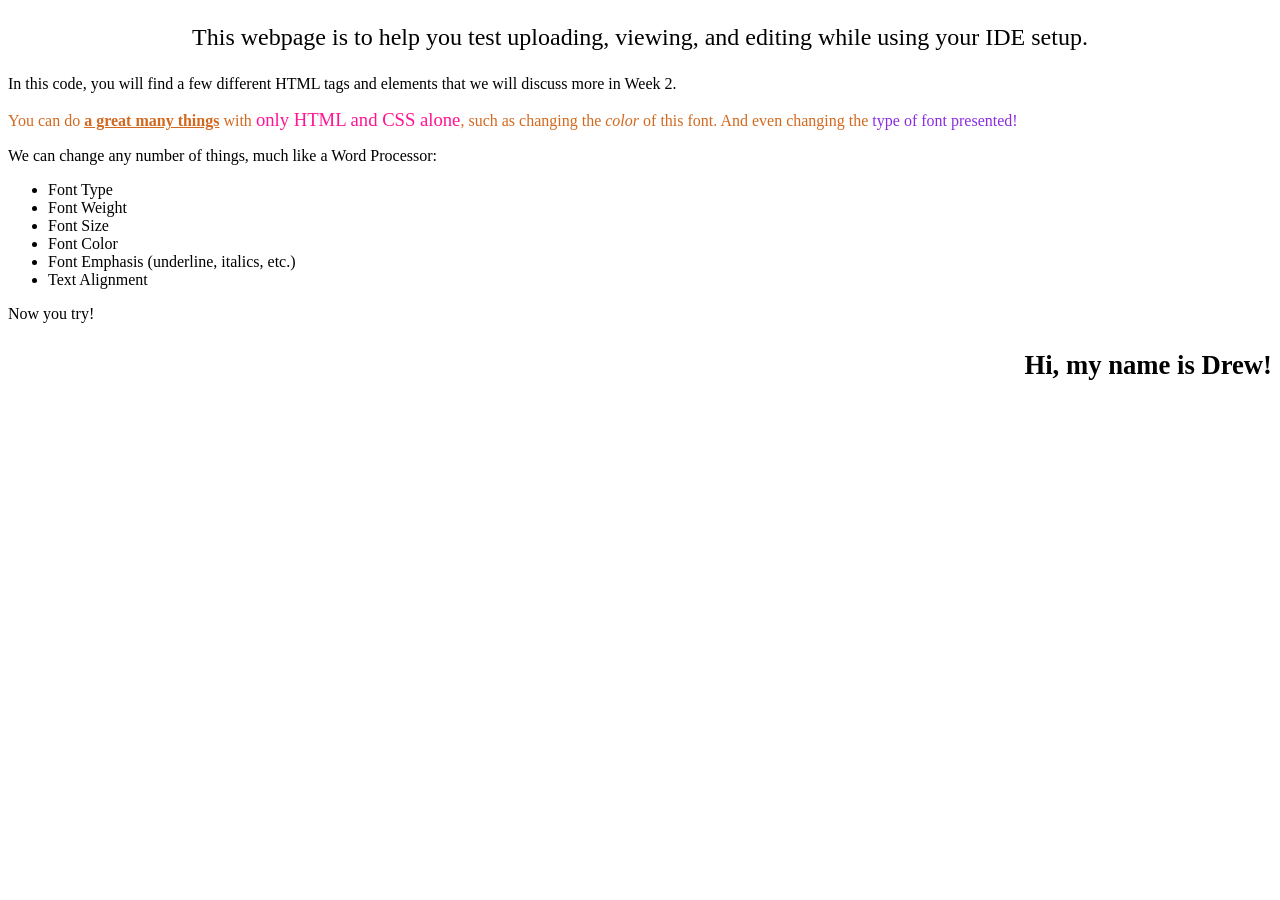
<file: islt_7310/islt_7310/webpageTest.html>
<!DOCTYPE html>
<html lang="en-US">
<head>
    <title>testing your website</title>
    <meta charset="utf-8">
</head>
<body>
<p style="text-align: center; font-size: 18pt;">This webpage is to help you test uploading, viewing, and editing while using your IDE setup.</p>
    
<p>In this code, you will find a few different HTML tags and elements that we will discuss more in Week 2.</p>
    <p style="color:chocolate;">You can do <span style="font-weight: 600; text-decoration: underline;"> a great many things</span> with <span style="font-size: 14pt; color: deeppink;">only HTML and CSS alone</span>, such as changing the <em>color</em> of this font. And even changing the <span style="font-family: cursive; color:blueviolet;"> type of font presented!</span></p>
    <p>We can change any number of things, much like a Word Processor:</p>
    <ul>
    <li>Font Type</li>
        <li>Font Weight</li>
        <li>Font Size</li>
        <li>Font Color</li>
        <li>Font Emphasis (underline, italics, etc.)</li>
        <li>Text Alignment</li>
    </ul>
    <p> Now you try! </p>
    <p style="text-align: right; font-weight: bold; font-size: 20pt;"> Hi, my name is Drew!</p>
    
</body>
</html>
</file>
<file: islt_7310/islt_7310/style.css>
/*
Description: Primary style sheet for Drew Mulvey Professional Resume Website
Author: Drew Mulvey
Date: Spring 2020
Validated: May 8, 2020 - Chrome, Firefox
*/

/*Custom font Week 6*/
@font-face {font-family: 'PT Sans Narrow', sans-serif;
src: url("PTSansNarrow.ttf");
}
 
/*media query for mobile website wk 5*/
@media only screen and (max-width: 640px)

{
    
}
body {
    background-color: antiquewhite;
    padding: 0;
    font-size: 100%; /* base font size to percent p. 292 week 5*/
    font-family: sans-serif;
    width: 100%;
    max-width: 1024px;
    margin: 0 auto;
    border: 1px solid #990033;
}

h1 
{
    width: 100%;
    height: 20%;
    background-image: url(images/david-cooper-tfJjinfJYWg-unsplash.jpg);
    background-size: cover;
    background-repeat: no-repeat;
    background-position: center center;
    color: #990033; 
    font-size: 600%;
    font-family: sans-serif;
    text-align: center;
    padding-top: 100px;
    padding-bottom: 60px;
    margin-bottom: 0;
    margin-top: 0;
    margin-left: 0;
    margin-right: 0;
    border-bottom: 1px solid #990033;
}

aside img 
{
    padding-left: 7%;
    padding-top: 7%;
    max-width: 100%;
}

h2 {color: #990033;}
h2 {font-size: 200%;}
h2 {padding-bottom: 0;}

h3 {color: #990033; font-size: 150%;}
h3 {padding-bottom: 0px;}

h4 {color: blue;}
h4 {font-size: 125%}
h4 {padding-bottom: 0}

ul {font-size: 100%; font-family: sans-serif; margin-left: 1%;}
li {color: #990033;}
li {padding-bottom: 5px;}

/* CSS box model, no border wk 4*/
main {float:left;}
main {width: 58%;}
main {font-family: sans-serif; color: #990033;}
main {margin: 2%;}
main {padding-left: 5px;}
main {min-height: 360px;}

/* CSS pseudo class, seudo element wk 4*/
main p:first-child::first-letter {font-size: 150%}

/* CSS pseudo class, seudo element (indent paras after first) wk 4
main p:last-child::first-line {text-indent: 2em;}*/

aside {float: left;} 
aside {width: 35%;}
aside {height: 100%;}
aside {line-height: 20px;}
/*
aside {border-right: 1px solid #990033;}*/
aside {margin-left: 1%;}


p {font-size: 130%;}
p {margin-bottom: 10px;}
p {margin-top: 10px;}
p {line-height: 30px;}

blockquote { 
    padding-top: 10px;
    padding-bottom: 10px;
    font-family: "PT Sans Narrow";
    font-size: 120%;
    color: blue;
    text-align: center;
}
#Exp1 {
        margin-left: 2%;
        margin-right: 2%;
        padding-left: 10px;
        padding-right: 10px;
        width: 95%;
        border: 2px solid #990033;
        background-color: antiquewhite;
        margin-top: 5%;
        margin-bottom: 5%;
}

#Exp2 {
        margin-left: 2%;
        margin-right: 2%;
        padding-left: 10px;
        padding-right: 10px;
        width: 95%;
        border: 2px solid #990033;
        background-color: antiquewhite;
        margin-top: 5%;
        margin-bottom: 5%;
}

#Exp3 {
        margin-left: 2%;
        margin-right: 2%;
        padding-left: 10px;
        padding-right: 10px;
        width: 95%;
        border: 2px solid #990033;
        background-color: antiquewhite;
        margin-top: 5%;
        margin-bottom: 5%;
}

.iframe-container{
  position: relative;
  width: 100%;
  padding-bottom: 56.25%; 
  height: 0;
}
.iframe-container iframe{
  position: absolute;
  top:0;
  left: 0;
  width: 100%;
  height: 100%;
}
/*Figure, figcaption, table week 7*/
figure, figcaption {
            margin: 0;
            padding: 0;
        }
        figure {
            width: 90%;
            padding: 15px;      
        }
        figcaption {
            display: block;
            font-weight: bold;
            text-align: center;
            font-size: 125%;
            padding-bottom: .25em;
        }
        table {padding: 30px 10px;}
        table {border-collapse: collapse;}
        table {margin: 10px auto;}
        table {width: 90%;}
    
        table th{
            height: 30px;
            text-align: center
;
            background-color: #4b884b;
            border: 1px solid #990033;
            color: antiquewhite;
            padding: 4px 30px 8px 8px;
        }

        table td {
            border: 1px solid #990033;
            padding: 4px 8px;
            color: #990033;
        }
        tbody tr:nth-child(even) td{
            background-color:#4b884b;
        }
    /*Contact form week 7*/

 .container {                                         
      float: left;
      color: antiquewhite;
      background-color: #4b884b;  
      margin: 15px 75px;
      padding: 20px;
      font-size: 120%;
      font-family: arial, sans-serif; 
      width: 400px;
      justify-content: space-evenly;
      align-items: center;}
    
    #firstname {width: 380px; height: 25px; font-family:"arial";}
    #lastname {width: 380px; height: 25px; font-family:"arial";}
    #email {width: 380px; height: 25px; font-family:"arial";}
    
    #message {width: 380px;height: 75px; font-family: "arial"}
    
    #submit {background-color: #990033;
        margin: 5px 150px;
        font-family: arial, sans-serif;
        font-weight: bold;
        font-size: 120%;
        color: antiquewhite;
        width: 120px;
        height: 60px;
        border:none;
        border-radius: 15px;
        cursor: pointer;
    }
       
footer {border-top: 1px solid #990033; clear:both;}
footer {margin-left: 0;}
footer {font-size: 100%;
        color: blue;
        width: 95%;
        height: 8%;
        padding-top: 3%;
        padding-bottom: 1%;
        padding-left: 5%;
        background-image: url(images/david-cooper-tfJjinfJYWg-unsplash.jpg);
        background-size: cover;
        background-repeat: no-repeat;
        background-position: center center;
        text-align:center;
}

footer a:link {color: blue;}
footer a:hover {color: antiquewhite;}
footer a {text-decoration: none; font-size: 100%;}

/*Transform Week 6*/
.phone {
    width: 25px;
    height: auto;
}
.phonebig {
    position: absolute;
    width: 0;
    -webkit-transition:width 0.3s linear 1s;
    transition:width 0.3s linear 0s; z-index: 10;
}
.phone:hover + .phonebig{
    width:50px;
}
    
.email {
    width: 25px;
    height: auto;
}
.emailbig {
    position: absolute;
    width: 0;
    -webkit-transition:width 0.3s linear 1s;
    transition:width 0.3s linear 0s; z-index: 10;
}
.email:hover + .emailbig{
    width:50px;
}


/*Print Stylesheet Week 6*/

@media print {
    *{
        background: transparent !important;
        color: #000 !important;
    }
    
    nav,
    h3
    {
        display: none;
    }
    
    /*Typography reset*/
    
    header,
    h1 {
        width: 100%;
        height: 100px;
        margin-top: 40px;
        margin-bottom: 0;
        padding-top: 0;
        border: none;
        text-align:center;
        font-size: 50pt;
    }
    
    
    body {
        font-family: Georgia, serif;
        font-size: 14pt;
        line-height: 24pt;
        background: none;
        color: #000;
    }
    
    /*Layout Reset*/
    
    body {
        width: 100%;
        border: none;
    }

    main,
    p {
        width: 400px;
        border: none;
        padding-left: 5px;
        margin: 15px;
        color: #000;
    }
    
    aside,
    blockquote {
        width: 300px;
        height: 750px;
        border: none;
        padding: 0;
        margin: 0;
        color: #000;
    }
    
    footer {
        clear: both;
        width: 100%;
        border: none;
        margin: 0;
        font-size: 10pt;
    }
    
    footer img{
        display: none;
    }
    
    @page {
        margin: .5cm;
    }
    
    @page :first{
        margin-top: 1cm;
    }
    
    
}
</file>
<file: islt_7310/islt_7310/nav.css>
/*
Description: Navigation style sheet for Drew Mulvey Professional Resume Website
Author: Drew Mulvey
Date: Spring 2020
Validated: May 8, 2020 - Chrome, Firefox
*/


@import 'https://fonts.googleapis.com/css?family=Open+Sans';

nav {
    
    width: 100%;
    
    height: 60px;
        
    background-color: #4b884b;
    
    border-bottom: 1px solid #990033;}
    
/*border: 1px solid #990033;*/

nav ul {
    float: left;
           }

/* Floatleft here makes memu items horizontal*/
nav ul li {
    
       float: left;
    
        list-style: none;
    
        position: relative;
    
        padding-top: 1px;
 }    
 
nav ul li a {
    
    font-family: sans-serif;
    
    color: antiquewhite;
    
    width: 100%;
    
    font-size: 120%;
    
    text-decoration: none;
    
    padding: 30px;  /* space between headings on nav bar*/
    
    cursor: pointer;
   
}

    nav li a:hover {
    
       color: #990033;
     
}

   nav ul li ul {
    
    display: none;
    
    width: 100%;
    
    position: absolute;
    
    background-color: #4b884b;
    
    padding: 10px;
    
    border-radius: 0px 0px 4px 4px;
    
}
 nav ul li:hover ul{
    
     display: block;

}

nav ul li ul li{
    
     width: 100%;
    
     border-radius: 2px;
 
} 
 
nav ul li ul li a {
  
     padding: 8px 14px; 

}

 nav ul li ul li a:hover{
   
    background-color: #4b884b;
 
}

#hamburger {
    
    display: none;
}

#menu-icon {
   
    display: none;
    text-align: center;
    width: 90%;

}

/*media query for mobile website wk 5*/

@media only screen and (max-width: 640px) {

h1 {
    height: 10%;
    font-size: 300%;
    padding-top: 5%;
    padding-bottom: 5%;
    }
    
header {
    position: relative;
  }

aside {
position: relative;
width: 97%;
} 

main {
position: relative;
width: 97%;
font-size: 80%;
    }
    
ul {
padding-bottom: 1%;
}
    
#hamburger {
    display: block;
    padding-left: 20px;
    width: 50px;
    font-size: 200%;
	}
    
#menu-icon {
    display: block;
    padding-left: 20px;
    width: 50px;
    }
 
#menu-icon a {
    margin-top: 82%;
}
 
nav {
    height: 50px;
}

nav ul, nav:active ul {
    display: none;
      
    position: absolute;
   
    padding: 17px;
     
    background: #4b884b;
      
    /* right: 10px;

    top: 65px; */  
    
    width: 40%;
    
    z-index:1000;
}

.noMobile li {
   
    display: none;
}

 nav ul li ul {

    background: #4b884b;
    width: 35%;
     
}
   
nav:hover ul {

    display: block;
    }
    
nav li {
 
    text-align: center;

    width: 100%;

    padding: 15px 0;
 
    margin: 0;
 
   }

}
</file>
